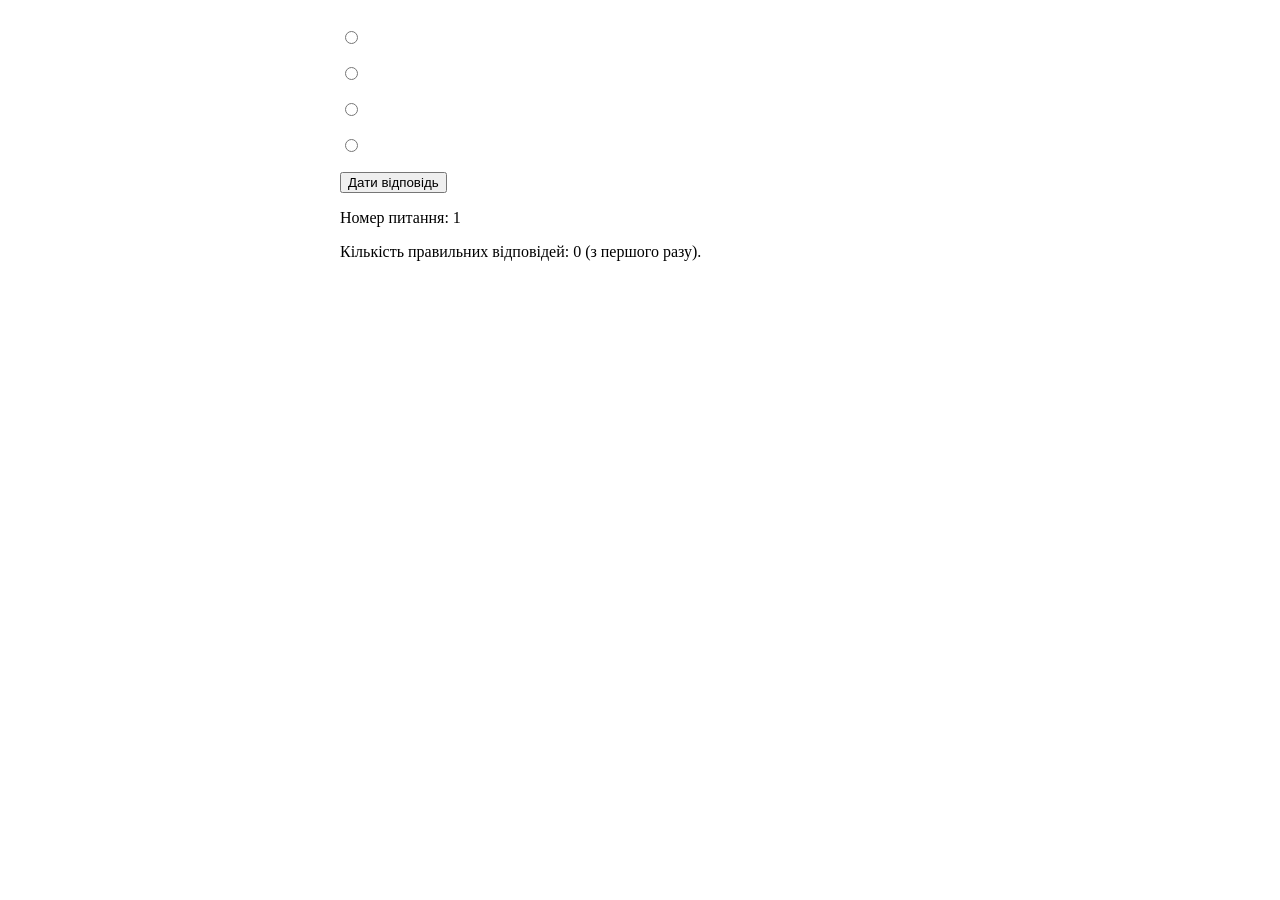
<file: code/fe/index.html>
<!DOCTYPE html>
<html lang="en">
<head>
    <meta charset="UTF-8">
    <meta name="viewport" content="width=device-width, initial-scale=1.0">
    <title>Document</title>
    <link rel="stylesheet" href="style.css">
</head>
<body>
    <div class="wrapper" id="wrapper">
        <div id="questions">
        <h2 id = "title"></h2>
        <p id  = "question"></p>
        <p><input type="radio" name="year" id="y1"><span  id = "a1"></span></p>
        <p><input type="radio" name="year" id="y2"><span  id = "a2"></span></p>
        <p><input type="radio" name="year" id="y3"><span  id = "a3"></span></p>
        <p><input type="radio" name="year" id="y4"><span  id = "a4"></span></p>

    <button id = "get_answer">Дати відповідь</button>
    <div class="right_div hidden" id = "right_div">
        <p class="right" id="right">Вірна відповідь</p>
        <button id = "next_question">Наступне питання</button>
    </div>
    <div class="wrong_div hidden" id="wrong_div">
         <p class="wrong" id="wrong">Неправильна відповідь</p>
         <button id = "view_answer">Подписитись відповідь</button>
    </div>

     <p id="answer" class = "hidden"></p>
    </div>
     <div id="total_div">
        <p>Номер питання: <span id="n"></span></p>
        <p>Кількість правильних відповідей: <span id="n_right"></span> (з першого разу).</p>
    </div>
    </div>
   
    
    <input type="hidden" value = "0" id = "n_question">
    <script src="script.js"></script>
</body>
</html>
</file>
<file: code/fe/style.css>
.wrapper{
    margin:0 auto;
    width:600px;
    display: flex;
    flex-direction: column;
}
.right{
    background-color: rgba(0, 200, 0, 0.5);
    border-radius: 5px;
    padding-left:5px;
}
.wrong{
    background-color: rgb(255, 44, 55);
    border-radius: 5px;
    padding-left:5px;
}
.hidden{
    display: none;
}
#btn1{
    background-color: -internal-light-dark(rgb(239, 239, 239), rgb(59, 59, 59));
}
.opend{
    background-color: skyblue;
}
</file>
